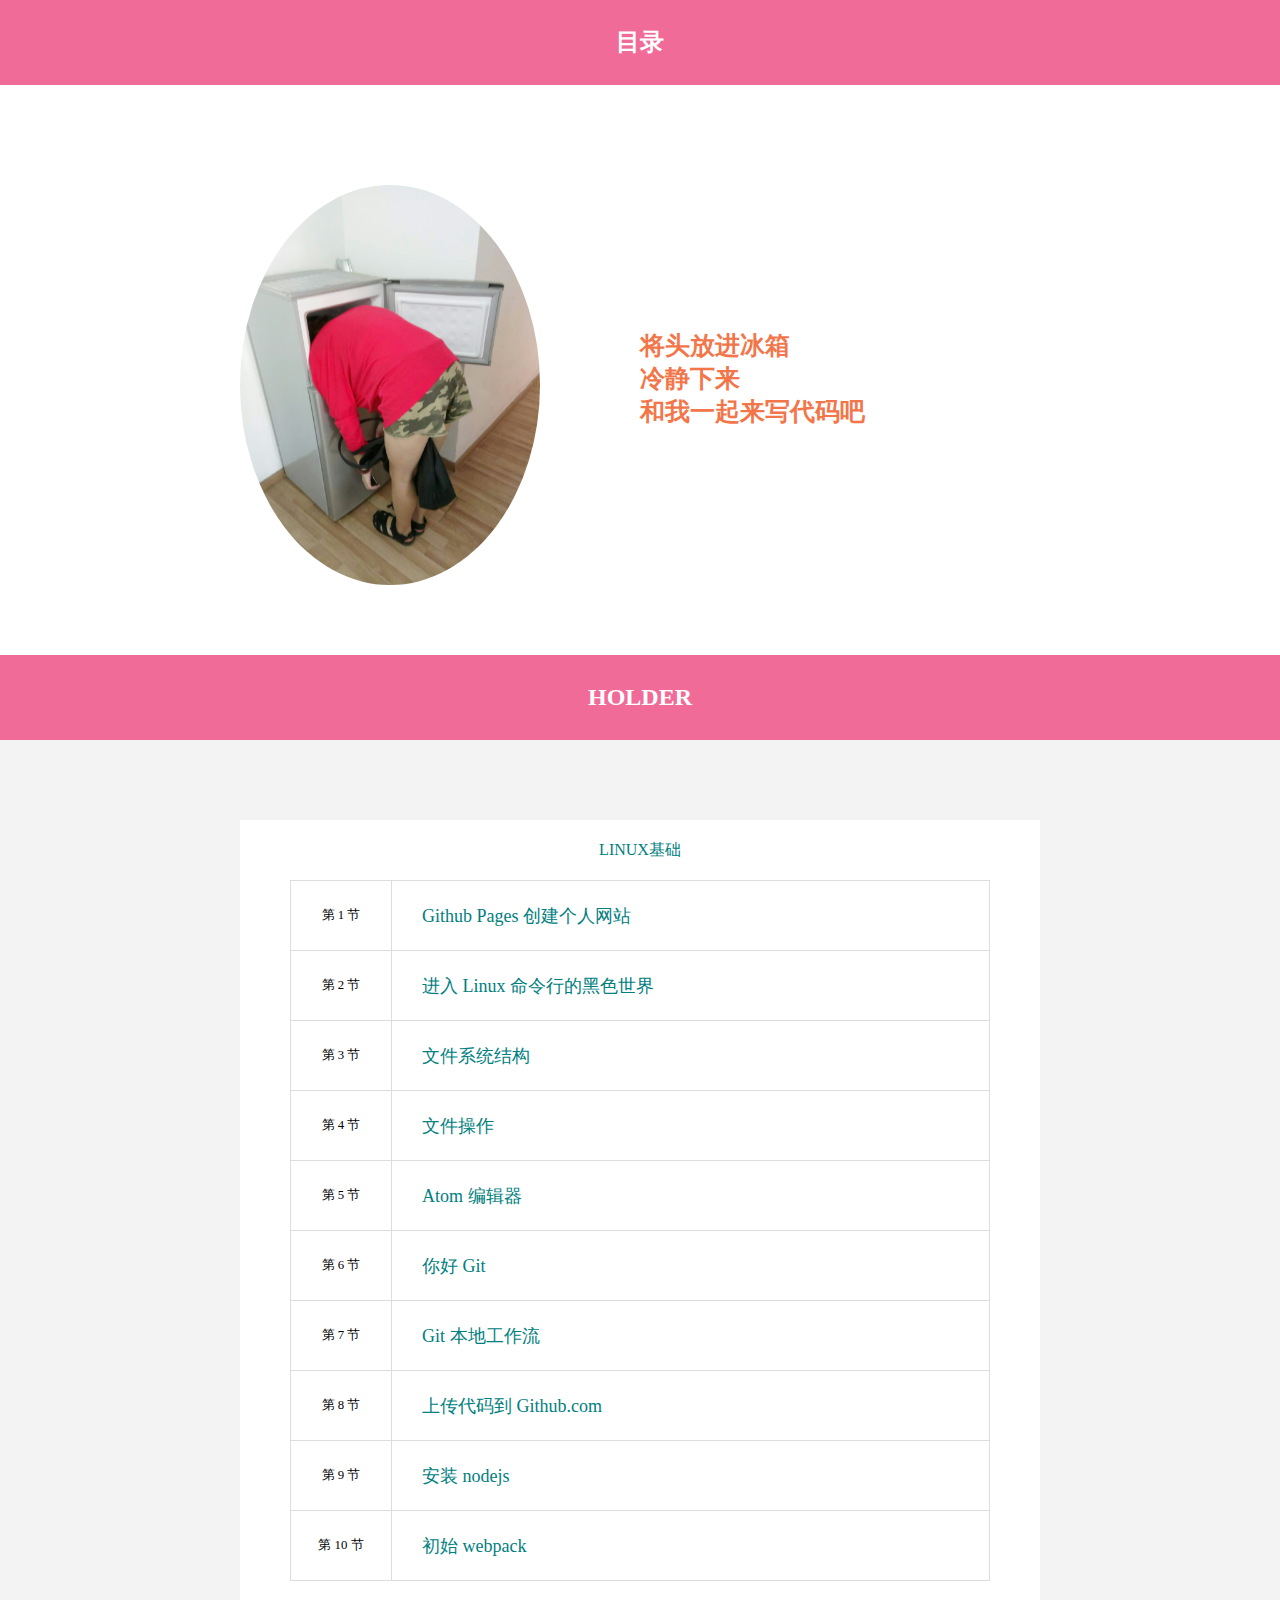
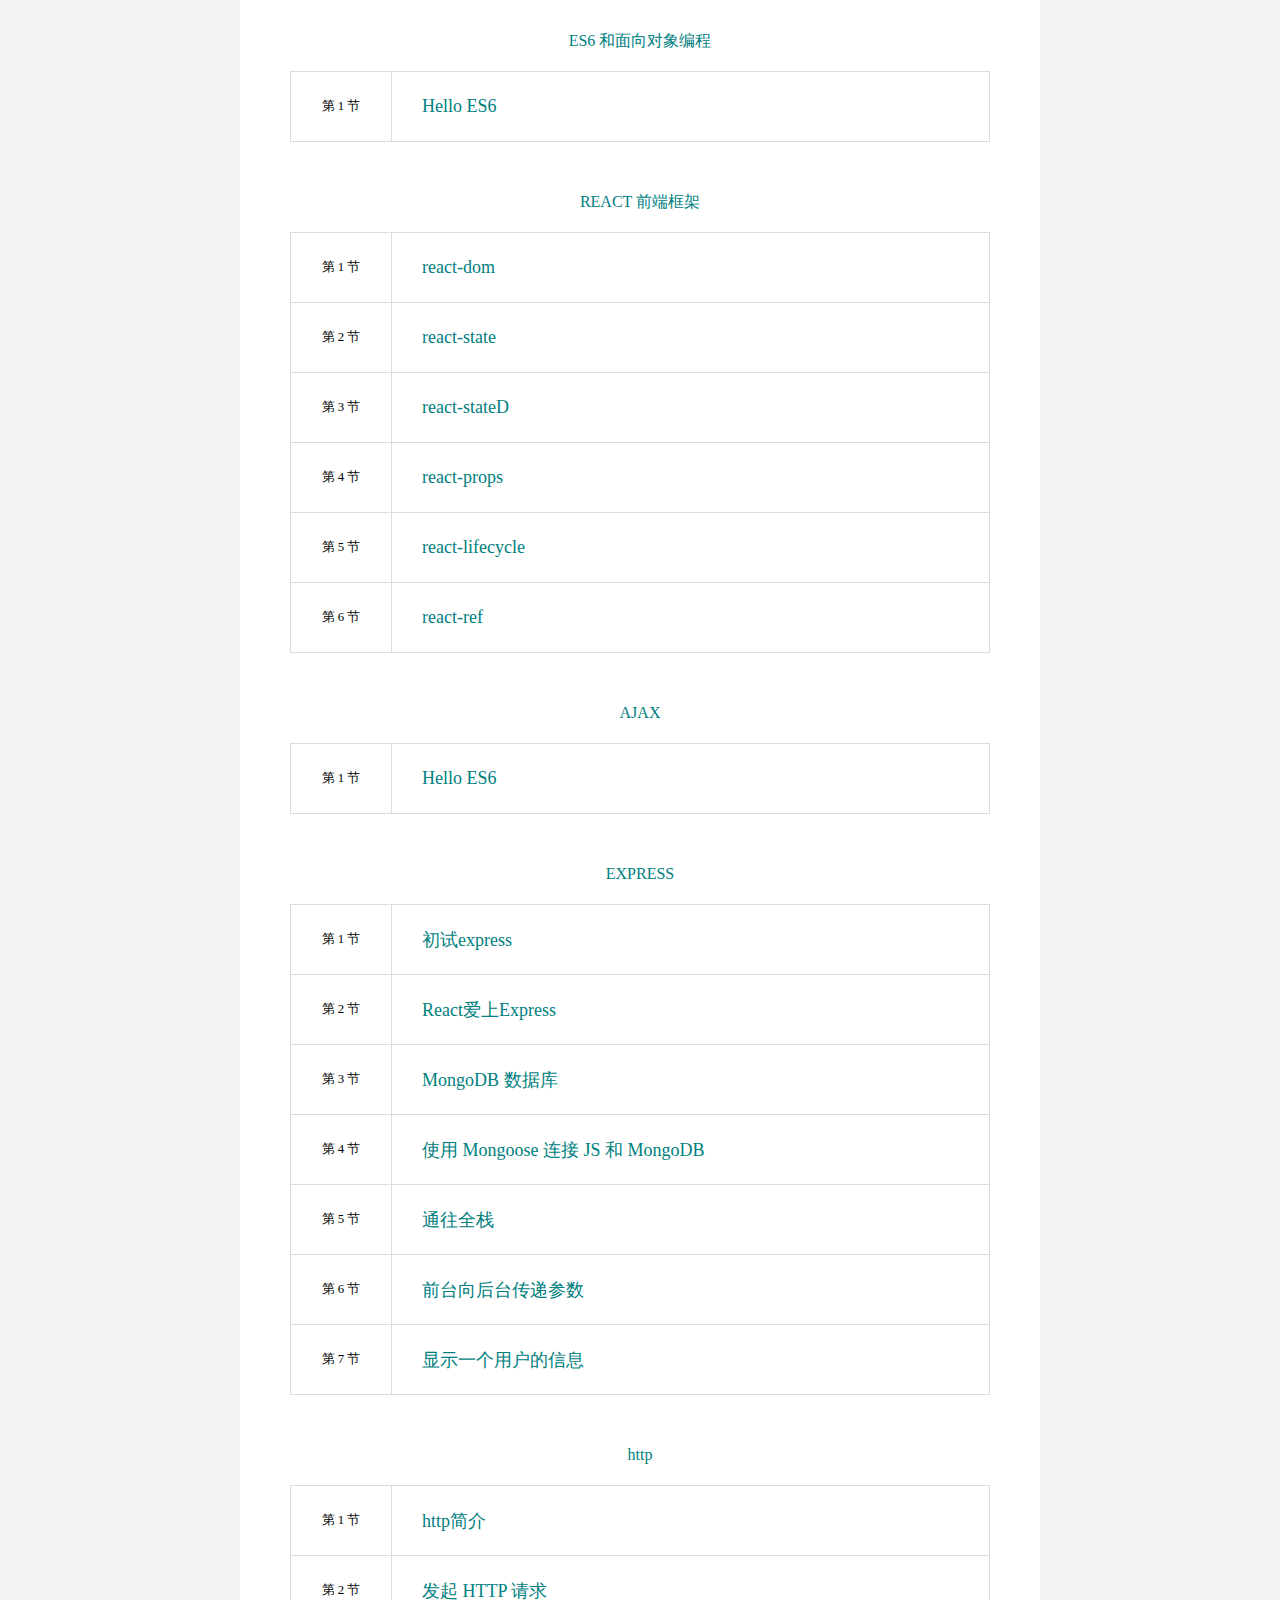
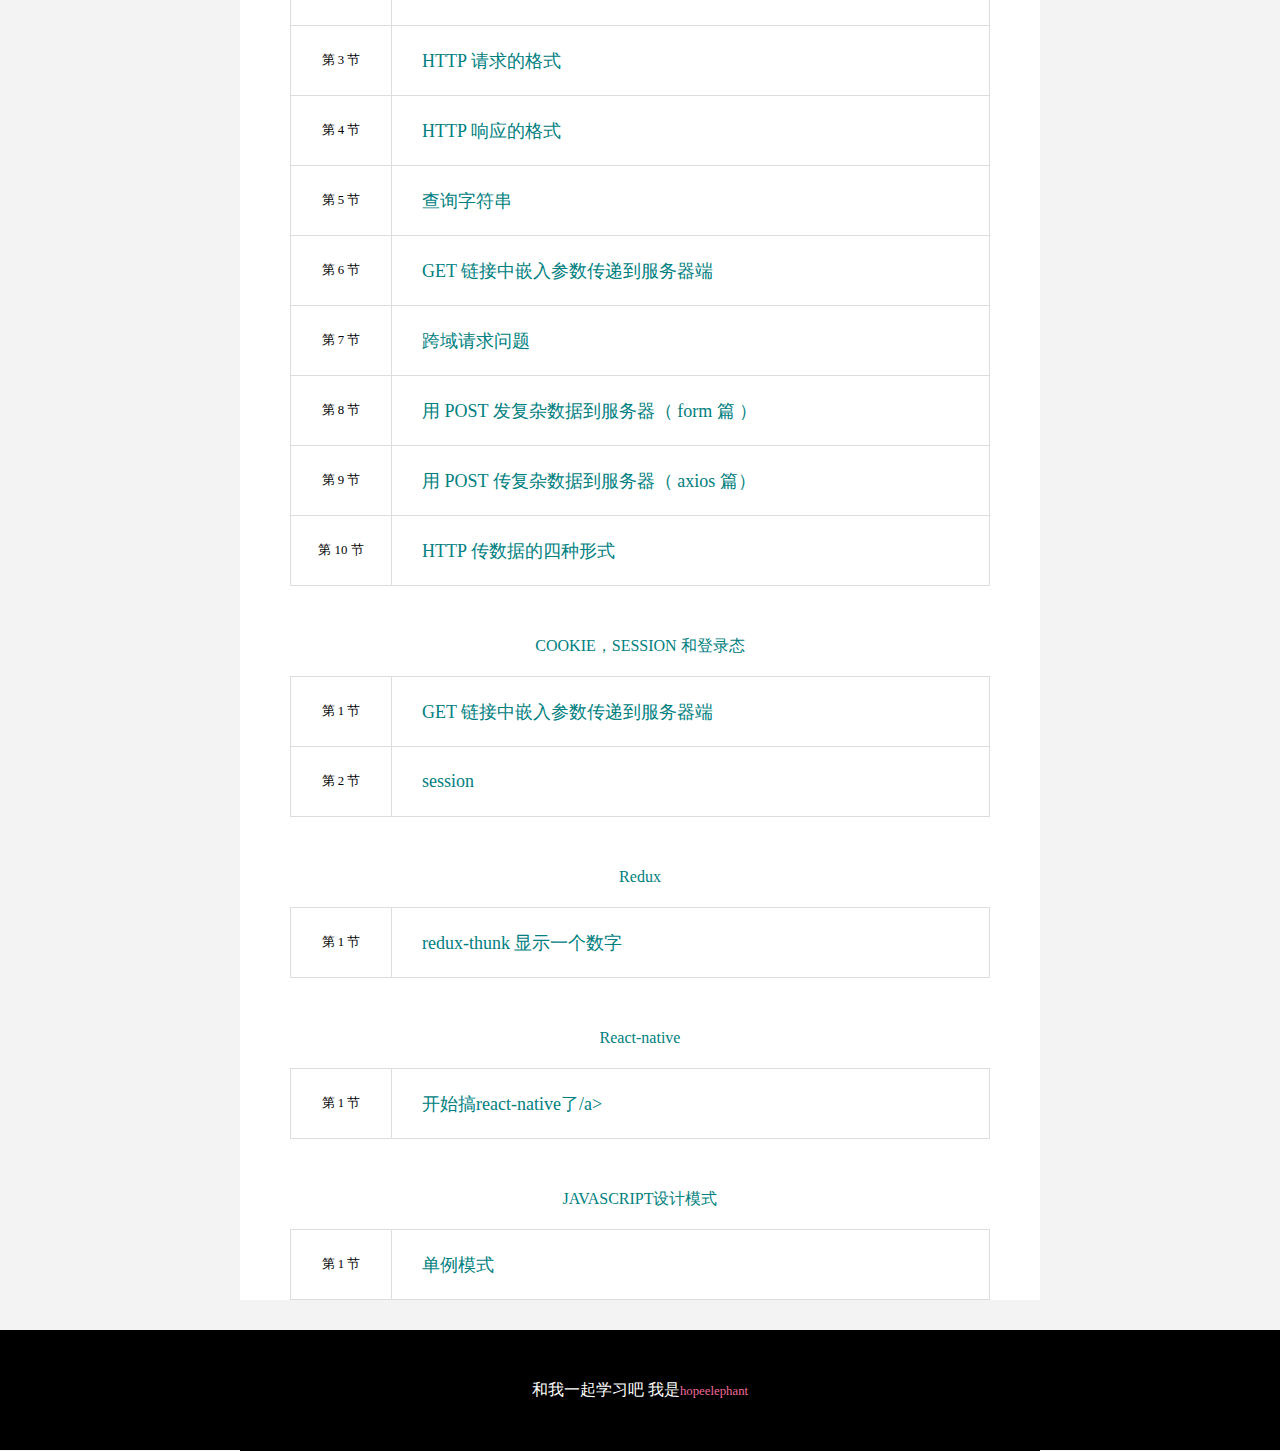
<file: index.html>
<!DOCTYPE html>
<html lang="en">
<head>
  <meta charset="UTF-8">
  <meta name="viewport" content="width=device-width, initial-scale=1.0">
  <meta http-equiv="X-UA-Compatible" content="ie=edge">
  <link rel="stylesheet" href="css/main.css">
  <link rel="icon" type="image/x-icon" href="https://hopeelephant.github.io/notebook/favicon.ico">
  <title>hopeelephant</title>
</head>
<body>
    <div class="header">
        <div class="mulu">
          <div class="mulu-inner">
            <h2>目录</h2>
          </div>
        </div>
        <div class="wang">
          <div class="wang-inner">
            <a href="#www"><img src="images/wang.jpg" alt=""></a>
            <div class="way">
                <h3>将头放进冰箱</h3>
                <h3>冷静下来</h3>
                <h3>和我一起来写代码吧</h3>

            </div>
          </div>
        </div>
        <div class="mulu mulu2">
          <div class="mulu-inner">
            <h2 class="hold">HOLDER</h2>
          </div>
        </div>
    </div>
    <div class="main" id ="www">
        <p class="part">LINUX基础</p>
        <table class="index-table">
            <tbody>
                <tr class="chapter-wrap">
                 <td class="chapter-index">第 1 节</td>
                 <td class="chapter-title">
                   <a href="./linux/1-github-pages.html"> Github Pages 创建个人网站</a>
                 </td>
                </tr>
                <tr class="chapter-wrap">
                 <td class="chapter-index">第 2 节</td>
                 <td class="chapter-title">
                   <a href="./linux/2-hello-linux.html">进入 Linux 命令行的黑色世界</a>
                 </td>
                </tr>
                <tr class="chapter-wrap">
                 <td class="chapter-index">第 3 节</td>
                 <td class="chapter-title">
                   <a href="./linux/3-file-sys.html">文件系统结构</a>
                 </td>
                </tr>
                <tr class="chapter-wrap">
                 <td class="chapter-index">第 4 节</td>
                 <td class="chapter-title">
                   <a href="./linux/4-file-man.html">文件操作</a>
                 </td>
                </tr>
                <tr class="chapter-wrap">
                 <td class="chapter-index">第 5 节</td>
                 <td class="chapter-title">
                   <a href="./linux/5-atom.html">Atom 编辑器</a>
                 </td>
                </tr>
                <tr class="chapter-wrap">
                 <td class="chapter-index">第 6 节</td>
                 <td class="chapter-title">
                   <a href="./linux/6-hello-git.html">你好 Git</a>
                 </td>
                </tr>
                <tr class="chapter-wrap">
                  <td class="chapter-index">第 7 节</td>
                  <td class="chapter-title">
                    <a href="./linux/7-local-git.html">Git 本地工作流</a>
                  </td>
                </tr>
                <tr class="chapter-wrap">
                  <td class="chapter-index">第 8 节</td>
                  <td class="chapter-title">
                    <a href="./linux/8-push.html">上传代码到 Github.com</a>
                  </td>
                </tr>
                <tr class="chapter-wrap">
                  <td class="chapter-index">第 9 节</td>
                  <td class="chapter-title">
                    <a href="./linux/9-installnode.html">安装 nodejs </a>
                  </td>
                </tr>
                <tr class="chapter-wrap">
                  <td class="chapter-index">第 10 节</td>
                  <td class="chapter-title">
                    <a href="./linux/10-webpack.html">初始 webpack </a>
                  </td>
                </tr>
            </tbody>
        </table>

        <p class="part">ES6 和面向对象编程</p>
        <table class="index-table">
            <tbody>
              <tr class="chapter-wrap">
               <td class="chapter-index">第 1 节</td>
               <td class="chapter-title">
                 <a href="./es6/es6-intro.html"> Hello ES6</a>
               </td>
              </tr>
            </tbody>
        </table>

        <p class="part">REACT 前端框架</p>
        <table class="index-table">
            <tbody>
              <tr class="chapter-wrap">
                 <td class="chapter-index">第 1 节</td>
                 <td class="chapter-title">
                   <a href="./react/1-react-dom.html">react-dom</a>
                 </td>
              </tr>
              <tr class="chapter-wrap">
                 <td class="chapter-index">第 2 节</td>
                 <td class="chapter-title">
                   <a href="./react/2-react-state.html">react-state</a>
                 </td>
              </tr>
              <tr class="chapter-wrap">
                 <td class="chapter-index">第 3 节</td>
                 <td class="chapter-title">
                   <a href="./react/3-react-stateD.html">react-stateD</a>
                 </td>
              </tr>
              <tr class="chapter-wrap">
                 <td class="chapter-index">第 4 节</td>
                 <td class="chapter-title">
                   <a href="./react/4-react-props.html">react-props</a>
                 </td>
              </tr>
              <tr class="chapter-wrap">
                 <td class="chapter-index">第 5 节</td>
                 <td class="chapter-title">
                   <a href="./react/5-react-lifecycle.html">react-lifecycle</a>
                 </td>
              </tr>
              <tr class="chapter-wrap">
                 <td class="chapter-index">第 6 节</td>
                 <td class="chapter-title">
                   <a href="./react/6-react-ref.html">react-ref</a>
                 </td>
              </tr>
            </tbody>
        </table>

        <p class="part">AJAX</p>
        <table class="index-table">
            <tbody>
              <tr class="chapter-wrap">
               <td class="chapter-index">第 1 节</td>
               <td class="chapter-title">
                 <a href="./ajax/1-different.html"> Hello ES6</a>
               </td>
              </tr>
            </tbody>
        </table>

        <p class="part">EXPRESS</p>
        <table class="index-table">
            <tbody>
              <tr class="chapter-wrap">
               <td class="chapter-index">第 1 节</td>
               <td class="chapter-title">
                 <a href="./express/1-hello.html">初试express</a>
               </td>
              </tr>
              <tr class="chapter-wrap">
               <td class="chapter-index">第 2 节</td>
               <td class="chapter-title">
                 <a href="./express/2-handle.html">React爱上Express</a>
               </td>
              </tr>
              <tr class="chapter-wrap">
               <td class="chapter-index">第 3 节</td>
               <td class="chapter-title">
                 <a href="./express/3-data.html">MongoDB 数据库</a>
               </td>
              </tr>
              <tr class="chapter-wrap">
               <td class="chapter-index">第 4 节</td>
               <td class="chapter-title">
                 <a href="./express/4-mongoose.html">使用 Mongoose 连接 JS 和 MongoDB</a>
               </td>
              </tr>
              <tr class="chapter-wrap">
               <td class="chapter-index">第 5 节</td>
               <td class="chapter-title">
                 <a href="./express/5-stack.html">通往全栈</a>
               </td>
              </tr>
              <tr class="chapter-wrap">
               <td class="chapter-index">第 6 节</td>
               <td class="chapter-title">
                 <a href="./express/6-params.html">前台向后台传递参数</a>
               </td>
              </tr>
              <tr class="chapter-wrap">
               <td class="chapter-index">第 7 节</td>
               <td class="chapter-title">
                 <a href="./express/7-show.html">显示一个用户的信息</a>
               </td>
              </tr>
            </tbody>
        </table>


        <p class="part">http</p>
        <table class="index-table">
            <tbody>
              <tr class="chapter-wrap">
               <td class="chapter-index">第 1 节</td>
               <td class="chapter-title">
                 <a href="./http/1-intro.html">http简介</a>
               </td>
              </tr>
              <tr class="chapter-wrap">
               <td class="chapter-index">第 2 节</td>
               <td class="chapter-title">
                 <a href="./http/2-send.html">发起 HTTP 请求</a>
               </td>
              </tr>
              <tr class="chapter-wrap">
               <td class="chapter-index">第 3 节</td>
               <td class="chapter-title">
                 <a href="./http/3-req.html">HTTP 请求的格式</a>
               </td>
              </tr>
              <tr class="chapter-wrap">
               <td class="chapter-index">第 4 节</td>
               <td class="chapter-title">
                 <a href="./http/4-response.html">HTTP 响应的格式</a>
               </td>
              </tr>
              <tr class="chapter-wrap">
               <td class="chapter-index">第 5 节</td>
               <td class="chapter-title">
                 <a href="./http/5-query-string.html">查询字符串</a>
               </td>
              </tr>
              <tr class="chapter-wrap">
               <td class="chapter-index">第 6 节</td>
               <td class="chapter-title">
                 <a href="./http/6-get-data.html">GET 链接中嵌入参数传递到服务器端</a>
               </td>
              </tr>
              <tr class="chapter-wrap">
               <td class="chapter-index">第 7 节</td>
               <td class="chapter-title">
                 <a href="./http/7-cors.html">跨域请求问题</a>
               </td>
              </tr>
              <tr class="chapter-wrap">
               <td class="chapter-index">第 8 节</td>
               <td class="chapter-title">
                 <a href="./http/8-form.html">用 POST 发复杂数据到服务器（ form 篇 ）</a>
               </td>
              </tr>
              <tr class="chapter-wrap">
               <td class="chapter-index">第 9 节</td>
               <td class="chapter-title">
                 <a href="./http/9-axios.html">用 POST 传复杂数据到服务器（ axios 篇）</a>
               </td>
              </tr>
              <tr class="chapter-wrap">
               <td class="chapter-index">第 10 节</td>
               <td class="chapter-title">
                 <a href="./http/10-four-ways.html">HTTP 传数据的四种形式</a>
               </td>
              </tr>
              <!-- <tr class="chapter-wrap">
               <td class="chapter-index">第 11 节</td>
               <td class="chapter-title">
                 <a href="./http/11-resume.html">个人简历</a>
               </td>
              </tr> -->
            </tbody>
        </table>


        <p class="part">COOKIE，SESSION 和登录态</p>
        <table class="index-table">
            <tbody>
              <tr class="chapter-wrap">
               <td class="chapter-index">第 1 节</td>
               <td class="chapter-title">
                 <a href="./session/1-cookie.html">GET 链接中嵌入参数传递到服务器端</a>
               </td>
              </tr>
              <tr class="chapter-wrap">
               <td class="chapter-index">第 2 节</td>
               <td class="chapter-title">
                 <a href="./session/2-session.html">session</a>
               </td>
              </tr>
            </tbody>
        </table>

        <p class="part">Redux</p>
        <table class="index-table">
            <tbody>
              <tr class="chapter-wrap">
               <td class="chapter-index">第 1 节</td>
               <td class="chapter-title">
                 <a href="./redux/1-redux-num.html">redux-thunk 显示一个数字</a>
               </td>
              </tr>
            </tbody>
        </table>

        <p class="part">React-native</p>
        <table class="index-table">
            <tbody>
              <tr class="chapter-wrap">
               <td class="chapter-index">第 1 节</td>
               <td class="chapter-title">
                 <a href="./rn/1-rn-hello.html">开始搞react-native了/a>
               </td>
              </tr>
            </tbody>
        </table>

        <p class="part">JAVASCRIPT设计模式</p>
        <table class="index-table">
            <tbody>
              <tr class="chapter-wrap">
               <td class="chapter-index">第 1 节</td>
               <td class="chapter-title">
                 <a href="./designmode/1-single.html">单例模式</a>
               </td>
              </tr>
            </tbody>
        </table>
    </div>


    <div class="footer">
      <div class="footer-inner">
        <p>和我一起学习吧 我是<a href="https://github.com/hopeelephant">hopeelephant</a></p>
      </div>
    </div>
</body>
</html>
</file>
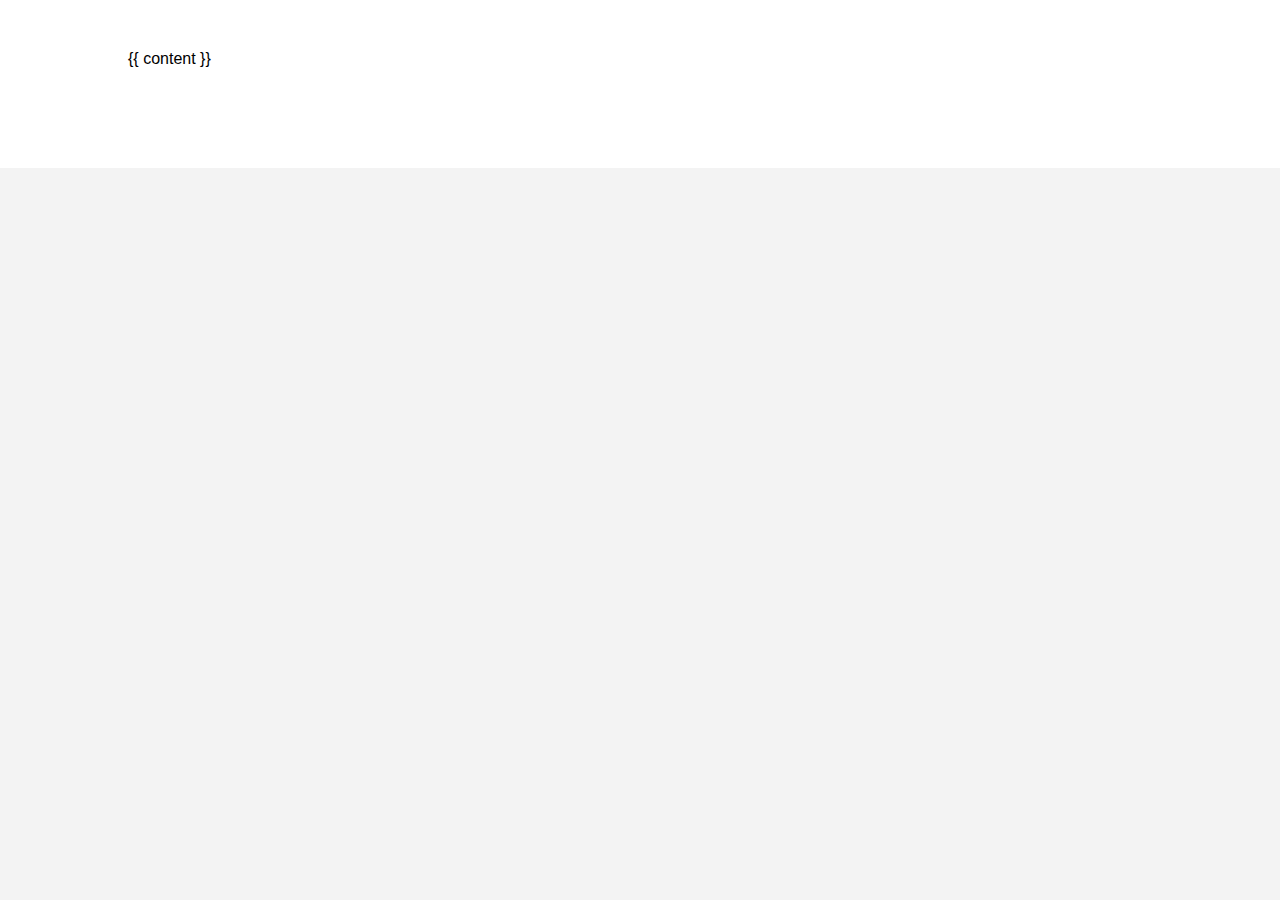
<file: _layouts/default.html>
<!DOCTYPE html>
<html lang="en">
<head>
  <meta charset="UTF-8">
  <meta name="viewport" content="width=device-width, initial-scale=1.0">
  <meta http-equiv="X-UA-Compatible" content="ie=edge">
  <link rel="stylesheet" href="../css/default.css">
  <link rel="icon" type="image/x-icon" href="https://hopeelephant.github.io/notebook/favicon.ico">
  <title>notebook</title>
</head>
<body>
    <!-- <header>
      <h2>目录</h2>
    </header> -->

    <div class="container">
        {{ content }}
    </div>

    <!-- <footer>
        <p class="footer">和我一起学习吧 我是<a href="">hopeelephant</a></p>
    </footer> -->
</body>
</html>
</file>
<file: css/main.css>
*{
  margin: 0;
  padding: 0;
}
a{
  text-decoration: none;
}
.teal{
  color: teal;
}
body{
  background: #f3f3f3;
}
.header{
  background: #fff;
}
.mulu{
  background: #f16b99;
}
.mulu-inner{
  width: 800px;
  margin: 0 auto;
  background: #f16b99;
  height: 85px;
  line-height: 85px;
  text-align: center;
  color: #fff;
}
.mulu2{

}
.wang{
  background: #fff;
}
.wang-inner{
  width: 800px;
  margin: 0 auto;
  background: #fff;
  padding-top: 100px;
  overflow: hidden;
  padding-bottom: 70px;
}
.wang img{
  width: 300px;
  float: left;
  border-radius: 50%;
}
.wang .way{
  padding-top: 144px;
  padding-bottom: 145px;
  width: 400px;
  float: left;
  margin-left: 100px;
}
.way h3{
  font-size: 25px;
  color:#f27649;
}
.way p:nth-child(2){
  color: teal;
  line-height: 70px;
  border-bottom: 1px solid #e1e1e0;
}
.way p:nth-child(3){
  padding-top: 25px;
  line-height: 30px;
  margin-bottom: 60px;
}
.way p:nth-child(4) a{
  display: block;
  width: 140px;
  height: 50px;
  line-height: 50px;
  text-align: center;
  background: #f27649;
  border-radius: 6px;
  color: #fff;
  font-weight: bold;
}
.main{
  width: 800px;
  margin: 0 auto;
  background: #fff;
  margin-top: 80px;
}
.part{
  text-align: center;
  line-height: 60px;
}
.index-table{
  border-collapse: collapse;
  width: 700px;
  margin: 0 auto 30px;
}
tr{
    border: 1px solid #ddd;
    height: 70px;
    cursor: pointer;
}
tr:hover{
  background: #f16b99;
  color: #fff;
}
tr:hover a{
  color: #fff;
}
.chapter-index{
  text-align: center;
  border: 1px solid #ddd;
  font-size: 0.8em;
  width: 100px;
}
.chapter-title{
  padding-left: 30px;
}
.part{
  color: teal;
}
td a{
  color:teal;
  font-size: 18px;
}
.footer{
  text-align: center;
  height: 120px;
  background: #000;
  color: #fff;
  line-height: 120px;

}
.footer-inner{
  width: 800px;
  margin: 0 auto;
  background: #000;
}
.footer a{
  color: #f16b99;
  font-size: 0.8em;
}
</file>
<file: css/default.css>
*{
  margin: 0;
  padding: 0;

}
body{
  background: #f3f3f3;
  font-family: "ProximaNova", "Helvetica Neue", Helvetica, Arial, sans-serif;
  font-weight: 300;
}
a{
  color: #1BBFB1;
  text-decoration: none;
  border-bottom:1px dotted #1BBFB1;
}
ul{
  overflow: auto;
  list-style-position: inside;
  margin-left: 21px;
  line-height: 2.2;
}
header{
  width: 100%;
  background: #f16b99;
}
h2{
  line-height: 85px;
  text-align: center;
  color: #fff;
  height: 85px;
  background: #f16b99;
}
h1{
  text-align: center;
  color: #008080;
  font-size: 25px;
}
h3{
  color: #f16b99;
}
code.highlighter-rouge{
  padding: 3px;
  border-radius: 3px;
  background: #e2e2e2;
}
.container{
  width: 80%;
  margin: 0 auto;
  padding-left: 10%;
  padding-right: 10%;
  margin-bottom: 100px;
  font-family: sans-serif;
  background: #fff;
  padding-top: 50px;
  padding-bottom: 100px;
  margin-bottom: 20px;
}
.container p{
  overflow: auto;
  line-height: 2.2;
  margin-top: 15px;
  margin-bottom: 15px;
}
.container pre{
  overflow: auto;
  padding: 1em;
  background: #fbfbfb;
  border-radius: 7px;
  margin-bottom: 30px;
  border: 1px solid #eaeaea;
  line-height: 2.2;

}
blockquote{
  overflow: auto;
  padding: 1em;
  background: #fde7ee;
  border-radius: 7px;
  margin-bottom: 30px;
  line-height: 2.2;
}
footer{
  width: 100%;
  background: #000;
}
.footer{
  text-align: center;
  height: 150px;
  background: #000;
  color: #fff;
  line-height: 150px;

}
.footer a{
  color: #f16b99;
  font-size: 0.8em;
}

span.kd,span.kr,span.k{
  color: #c678dd;
}
span.o,span.nx,span.p{
  color: #56b6c2
}
span.s1{
  color: #98c379;
}
span.nb{
  color: #e5c07b;
}
span.nt{
  color: #e06c75;
}
span.s2{
  color: #98c379;
}
span.na{
  color: #d19a66;
}
span.s{
  color: #98c379;
}
span.c1{
  color: #c678dd;
}
</file>
